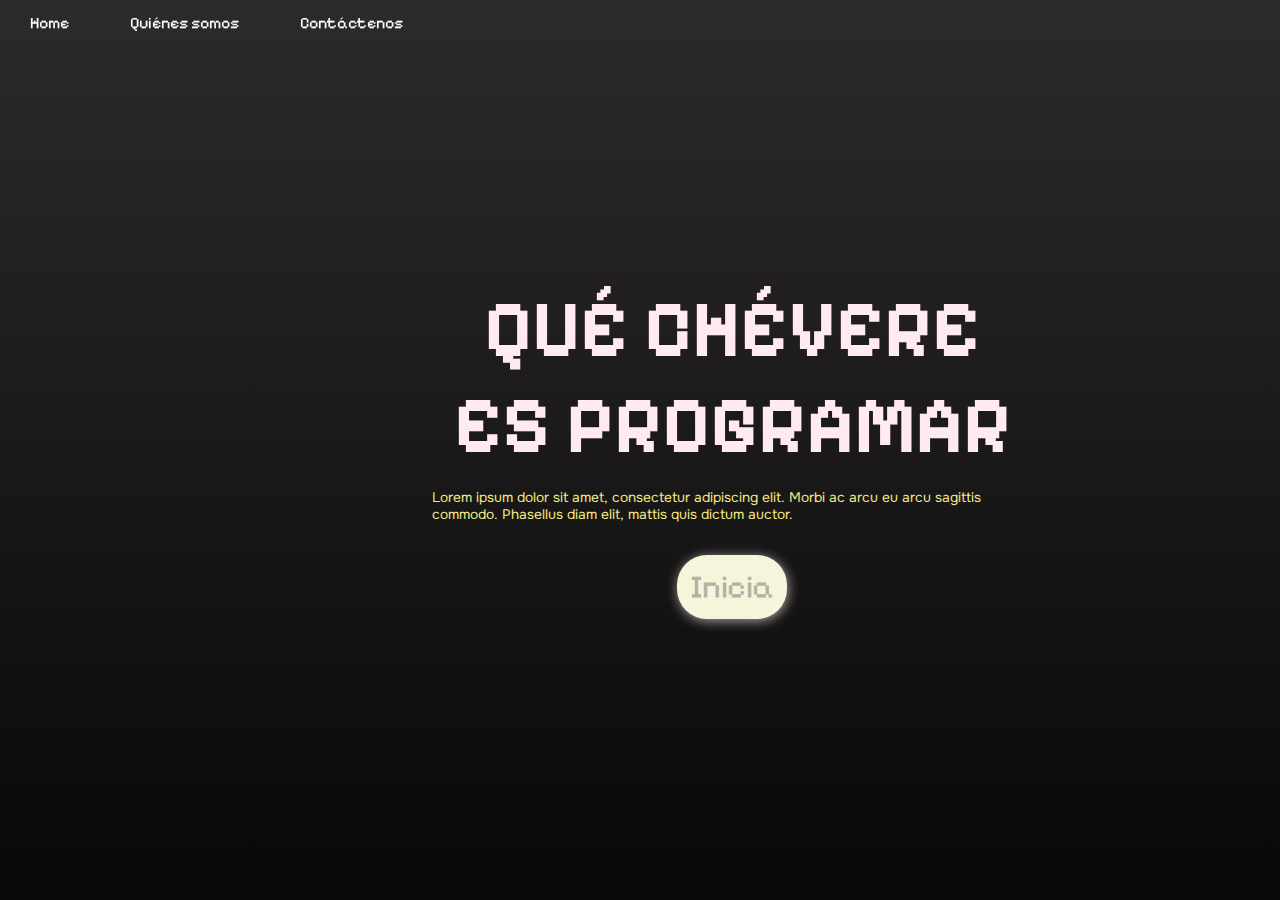
<file: index.html>
<!DOCTYPE html>
<html lang="en">

<head>
    <link rel="stylesheet" href="./styles.css" type="text/css" />
    <meta charset="UTF-8">
    <meta name="viewport" content="width=device-width, initial-scale=1.0">
    <title>Qué chévere es programar</title>
    <link rel="preconnect" href="https://fonts.googleapis.com">
    <link rel="preconnect" href="https://fonts.gstatic.com" crossorigin>
    <link href="https://fonts.googleapis.com/css2?family=Onest:wght@300&family=Pixelify+Sans&display=swap"
        rel="stylesheet">
</head>

<body>
    <section class="navbar">
        <nav>
            <ul>
              <li><a href="mision/mision.html">Home</a></li>
              <li><a href="about/about.html">Quiénes somos</a></li>
              <li><a href="contact/contact.html">Contáctenos</a></li>
            </ul>
          </nav>
    </section>
    <section class="container1">
        <div class="container1__texto">
<h1>QUÉ CHÉVERE <br/>ES PROGRAMAR</h1>
<p>Lorem ipsum dolor sit amet, consectetur adipiscing elit. Morbi ac arcu eu arcu sagittis commodo. Phasellus diam elit, mattis quis dictum auctor.</p>
</div>
<div class="container1__btn"><button><a href="mision/mision.html">Inicia</a></button></div>
</section>

</body>

</html>
</file>
<file: styles.css>
* {
  padding: 0;
  margin: 0;
  
  font-family: 'Onest', sans-serif;
  font-family: 'Pixelify Sans', cursive;
}

body {
  height: 100vh;
  display: flex;
  flex-direction: column;
  
  
  background: linear-gradient(to bottom, #2d2a2a, #080808);
  
}

nav {
  position: fixed;
    background-color: transparent; 
    display: flex; 
    justify-content: space-between; 
    align-items: center; 
  }
  
  nav ul {
    list-style-type: none; 
    margin: 0;
    padding: 0;
    display: flex;
  }
  
  nav li {
    margin: 0 .9rem; 
  }
  
  nav li a {
    display: block;
    color: white;
    text-align: center;
    padding: .8rem 1rem;
    text-decoration: none;
  }
  
  nav li a:hover {
    background-color: #111; 
  }

.container1 {
  width: 600px;
  height: 3000px;
  display: flex;
  flex-direction: column;
  justify-content: center;
  align-items: center;
  padding-left: 27rem;
}

.container1 h1 {
    color: rgb(255, 234, 241);
    font-size: 5rem;
    text-align: center;
    

}

.container1 p {
    color: rgb(245, 233, 129);
    font-family: 'Onest', sans-serif;
    font-size: .86rem;
    padding-top: 1rem;
    box-sizing: border-box;
}

.container1__btn button {
  border: none;
  border-radius: 30px;
  padding: .8rem;
  font-size: 2rem;
  background-color: beige;
  transition: 1s ease-in;
  box-shadow: 1px 2px 12px #aca1a1;

}

.container1__btn a{
  text-decoration: none;
  color: rgb(179, 178, 162);
  transition: 1s ease-in;
}

.container1__btn {
  padding-top: 2rem;
}


.container1__btn:hover button {
background-color: rgb(234, 229, 71);

}

.container1__btn:hover a{
color: aliceblue;
}
</file>
